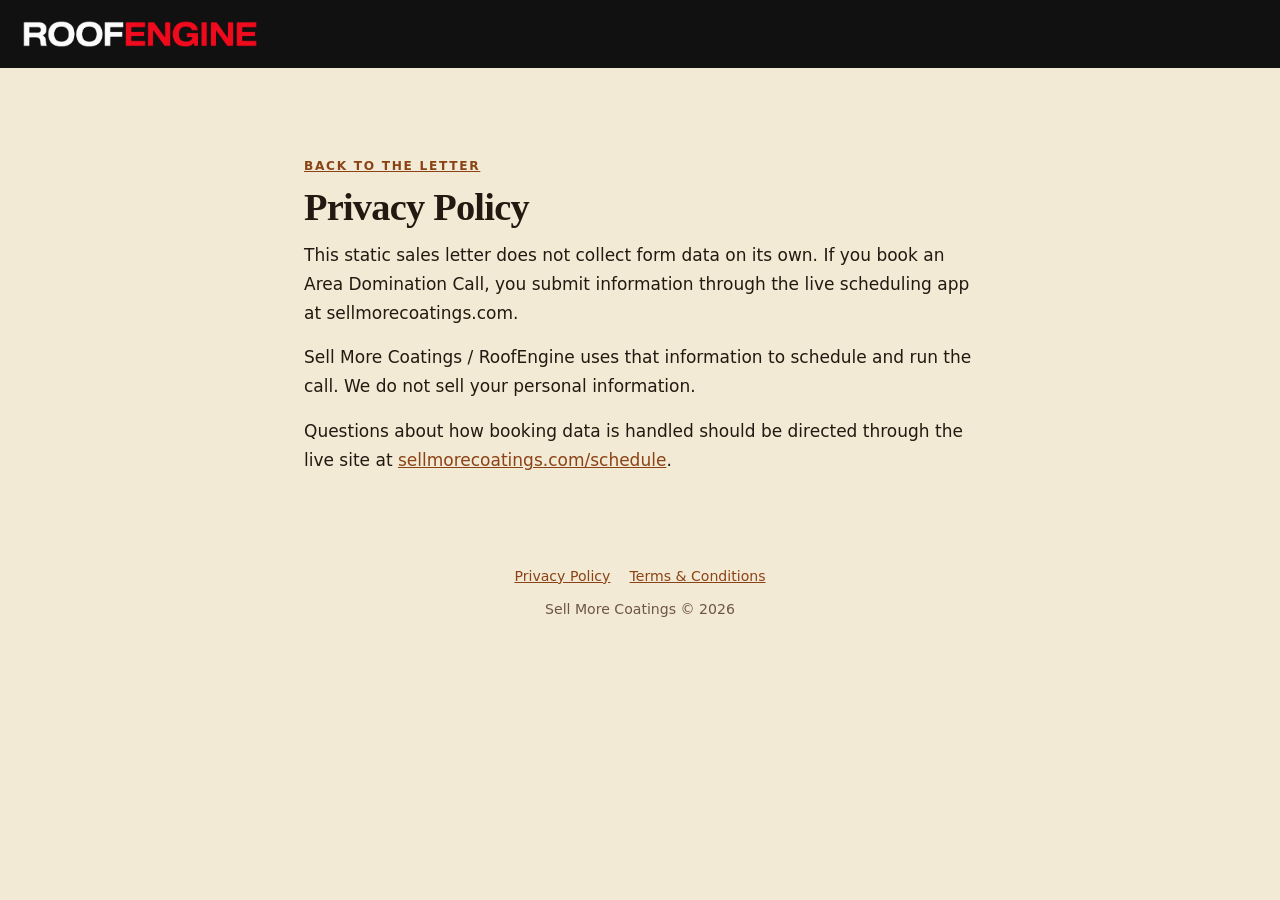
<file: sellmorecoatings/privacy-policy/index.html>
<!DOCTYPE html>
<html lang="en">
<head>
  <meta charset="utf-8" />
  <meta name="viewport" content="width=device-width, initial-scale=1" />
  <title>Privacy Policy | Sell More Coatings</title>
  <meta name="description" content="Short privacy notice for the Sell More Coatings sales letter." />
  <link rel="stylesheet" href="../css/site.css" />
</head>
<body>
  <div class="topbar">
    <a class="logo" href="https://roofengine.com/">
      <img src="../img/roofengine-logo.png" alt="RoofEngine" width="310" height="40" />
    </a>
  </div>
  <main class="legal wrap">
    <p class="kicker"><a href="../">Back to the letter</a></p>
    <h1>Privacy Policy</h1>
    <p>This static sales letter does not collect form data on its own. If you book an Area Domination Call, you submit information through the live scheduling app at sellmorecoatings.com.</p>
    <p>Sell More Coatings / RoofEngine uses that information to schedule and run the call. We do not sell your personal information.</p>
    <p>Questions about how booking data is handled should be directed through the live site at <a href="https://sellmorecoatings.com/schedule#book-call">sellmorecoatings.com/schedule</a>.</p>
  </main>
  <footer class="footer">
    <nav>
      <a href="./">Privacy Policy</a>
      <a href="../terms-and-conditions/">Terms &amp; Conditions</a>
    </nav>
    <div>Sell More Coatings © 2026</div>
  </footer>
</body>
</html>
</file>
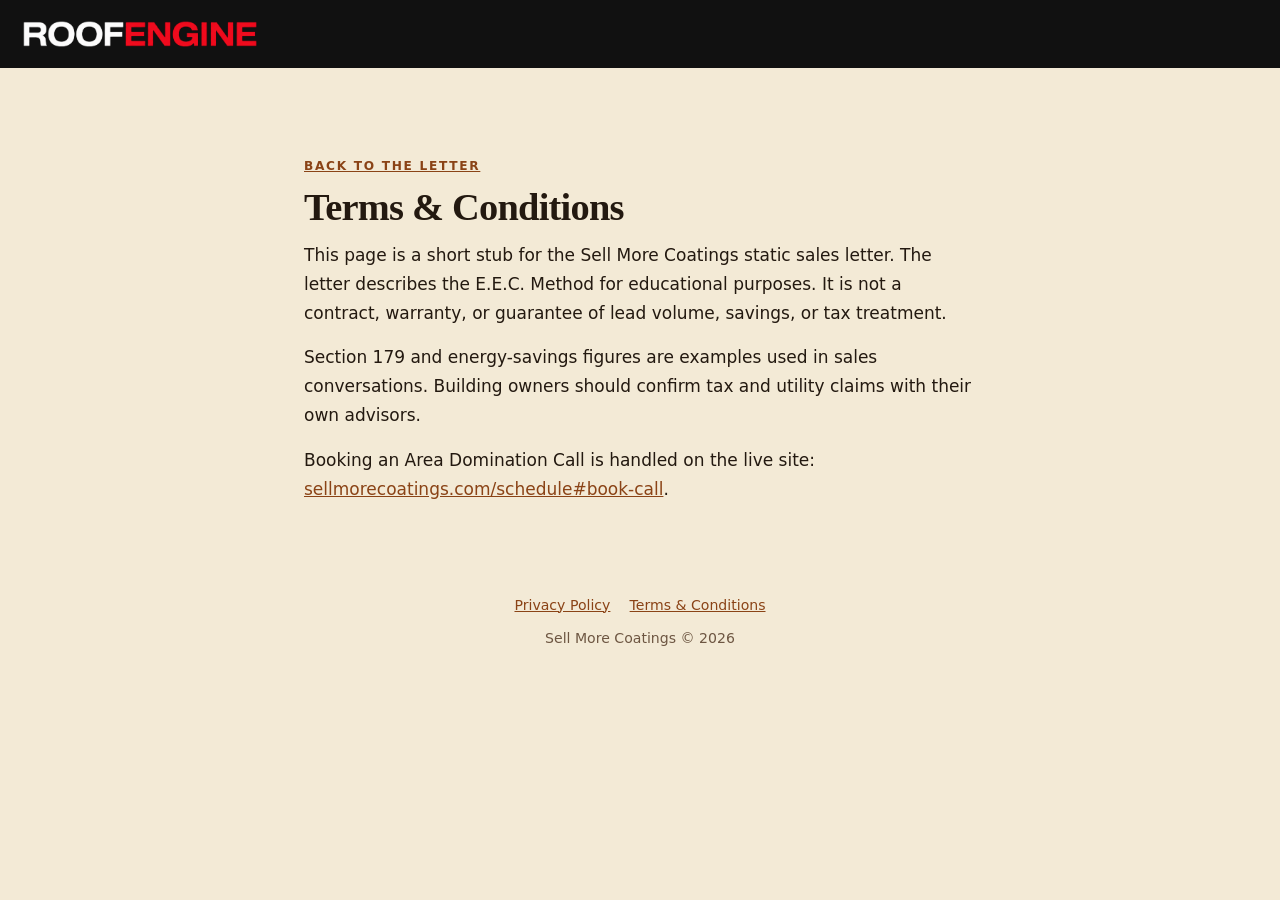
<file: sellmorecoatings/terms-and-conditions/index.html>
<!DOCTYPE html>
<html lang="en">
<head>
  <meta charset="utf-8" />
  <meta name="viewport" content="width=device-width, initial-scale=1" />
  <title>Terms &amp; Conditions | Sell More Coatings</title>
  <meta name="description" content="Short terms notice for the Sell More Coatings sales letter." />
  <link rel="stylesheet" href="../css/site.css" />
</head>
<body>
  <div class="topbar">
    <a class="logo" href="https://roofengine.com/">
      <img src="../img/roofengine-logo.png" alt="RoofEngine" width="310" height="40" />
    </a>
  </div>
  <main class="legal wrap">
    <p class="kicker"><a href="../">Back to the letter</a></p>
    <h1>Terms &amp; Conditions</h1>
    <p>This page is a short stub for the Sell More Coatings static sales letter. The letter describes the E.E.C. Method for educational purposes. It is not a contract, warranty, or guarantee of lead volume, savings, or tax treatment.</p>
    <p>Section 179 and energy-savings figures are examples used in sales conversations. Building owners should confirm tax and utility claims with their own advisors.</p>
    <p>Booking an Area Domination Call is handled on the live site: <a href="https://sellmorecoatings.com/schedule#book-call">sellmorecoatings.com/schedule#book-call</a>.</p>
  </main>
  <footer class="footer">
    <nav>
      <a href="../privacy-policy/">Privacy Policy</a>
      <a href="./">Terms &amp; Conditions</a>
    </nav>
    <div>Sell More Coatings © 2026</div>
  </footer>
</body>
</html>
</file>
<file: sellmorecoatings/css/site.css>
:root {
  --paper: #f3ead6;
  --paper-deep: #e7d8b8;
  --sheet: #fff8ea;
  --ink: #231910;
  --ink-soft: #4a3828;
  --muted: #6d5642;
  --copper: #b56a2b;
  --copper-deep: #8a4316;
  --copper-bright: #d4894a;
  --rule: #d2b48c;
  --shadow: 0 18px 40px rgba(68, 38, 12, 0.1);
  --measure: 42rem;
  --radius: 10px;
  --topbar-h: 4.25rem;
}

*,
*::before,
*::after {
  box-sizing: border-box;
}

html {
  scroll-behavior: smooth;
}

html,
body {
  margin: 0;
  padding: 0;
  background: var(--paper);
  color: var(--ink);
}

body {
  font-family: system-ui, -apple-system, "Segoe UI", Roboto, Helvetica, Arial, sans-serif;
  font-size: 1.0625rem;
  line-height: 1.7;
  text-rendering: optimizeLegibility;
}

img,
video {
  max-width: 100%;
  height: auto;
}

a {
  color: var(--copper-deep);
}

h1,
h2,
h3,
.brand {
  font-family: Georgia, "Times New Roman", Times, serif;
  font-weight: 700;
  line-height: 1.15;
  letter-spacing: -0.02em;
  color: var(--ink);
}

h1 {
  font-size: clamp(2.1rem, 5vw, 3.4rem);
  margin: 0 0 0.7rem;
}

h2 {
  font-size: clamp(1.7rem, 3.4vw, 2.35rem);
  margin: 0 0 0.85rem;
}

h3 {
  font-size: 1.35rem;
  margin: 0 0 0.55rem;
}

p {
  margin: 0 0 1rem;
}

.topbar {
  position: sticky;
  top: 0;
  z-index: 40;
  display: flex;
  align-items: center;
  min-height: var(--topbar-h);
  padding: 0.55rem 1.25rem;
  background: #111;
  border-bottom: 0;
}

.logo {
  display: flex;
  align-items: center;
  line-height: 0;
  text-decoration: none;
}

.logo img {
  display: block;
  height: 40px;
  width: auto;
  max-width: min(240px, 46vw);
  object-fit: contain;
}

.btn {
  display: inline-flex;
  align-items: center;
  justify-content: center;
  min-height: 2.75rem;
  padding: 0.7rem 1.15rem;
  border-radius: 6px;
  background: var(--copper);
  color: #fff8ea;
  font-family: inherit;
  font-size: 0.92rem;
  font-weight: 700;
  letter-spacing: 0.01em;
  text-decoration: none;
  box-shadow: 0 8px 18px rgba(138, 67, 22, 0.22);
}

.btn:hover {
  background: var(--copper-deep);
}

.btn-lg {
  min-height: 3.15rem;
  padding: 0.9rem 1.4rem;
  font-size: 1.02rem;
}

.hero {
  position: relative;
  isolation: isolate;
  display: grid;
  align-items: end;
  min-height: min(82vh, 46rem);
  color: var(--sheet);
  overflow: hidden;
}

.hero-media,
.hero-video,
.hero-poster {
  position: absolute;
  inset: 0;
  width: 100%;
  height: 100%;
  object-fit: cover;
}

.hero-media {
  z-index: -2;
}

.hero::after {
  content: "";
  position: absolute;
  inset: 0;
  z-index: -1;
  background:
    linear-gradient(180deg, rgba(28, 16, 8, 0.28) 0%, rgba(28, 16, 8, 0.55) 46%, rgba(28, 16, 8, 0.82) 100%);
}

.hero-copy {
  width: min(var(--measure), calc(100% - 2.4rem));
  margin: 0 auto 3.2rem;
}

.hero h1,
.hero p {
  color: #fff8ea;
}

.eyebrow {
  margin: 0 0 0.7rem;
  color: var(--copper-bright);
  font-size: 0.78rem;
  font-weight: 800;
  letter-spacing: 0.16em;
  text-transform: uppercase;
}

.wrap {
  width: min(var(--measure), calc(100% - 2.4rem));
  margin: 0 auto;
}

.letter {
  padding: 3.4rem 0 1.2rem;
}

.act {
  padding: 2.4rem 0 1.2rem;
}

.act + .act {
  border-top: 1px solid var(--rule);
}

.kicker {
  margin: 0 0 0.55rem;
  color: var(--copper-deep);
  font-size: 0.76rem;
  font-weight: 800;
  letter-spacing: 0.14em;
  text-transform: uppercase;
}

.lead {
  font-size: 1.12rem;
  color: var(--ink-soft);
}

.cards {
  display: grid;
  grid-template-columns: 1fr 1fr;
  gap: 1rem;
  margin: 1.6rem 0 1.8rem;
}

.step-cards {
  display: grid;
  grid-template-columns: repeat(3, minmax(0, 1fr));
  gap: 1rem;
  margin: 1.4rem 0 1.2rem;
}

.step-cards .card .num {
  margin-bottom: 0.7rem;
}

.step-cards h3 {
  margin-bottom: 0.35rem;
}

.step-cards p {
  margin: 0;
  color: var(--ink-soft);
}

.card {
  padding: 1.2rem 1.15rem 1.05rem;
  background: var(--sheet);
  border: 1px solid var(--rule);
  border-radius: var(--radius);
  box-shadow: var(--shadow);
}

.card.old {
  background: #efe4ce;
}

.card h3 {
  color: var(--copper-deep);
}

.card ul {
  margin: 0;
  padding-left: 1.1rem;
  color: var(--ink-soft);
}

.card li + li {
  margin-top: 0.45rem;
}

.figure {
  margin: 1.5rem 0 1.7rem;
}

.figure img {
  display: block;
  width: 100%;
  border-radius: var(--radius);
  border: 1px solid var(--rule);
  background: var(--sheet);
  box-shadow: var(--shadow);
}

.figure figcaption {
  margin-top: 0.55rem;
  color: var(--muted);
  font-size: 0.88rem;
}

.step {
  display: grid;
  grid-template-columns: auto 1fr;
  gap: 0.85rem 1rem;
  margin: 2rem 0 1.2rem;
  align-items: baseline;
}

.num {
  display: grid;
  place-items: center;
  width: 2.6rem;
  height: 2.6rem;
  border-radius: 50%;
  background: var(--copper);
  color: #fff8ea;
  font-family: Georgia, "Times New Roman", Times, serif;
  font-size: 1.25rem;
}

.step h2 {
  margin: 0;
}

.math {
  margin: 1.8rem 0 1.6rem;
  padding: 1.4rem 1.3rem 1.2rem;
  background: var(--sheet);
  border: 1px solid var(--rule);
  border-left: 6px solid var(--copper);
  border-radius: var(--radius);
  box-shadow: var(--shadow);
}

.math-grid {
  display: grid;
  grid-template-columns: repeat(3, minmax(0, 1fr));
  gap: 0.8rem;
  margin: 0.4rem 0 1rem;
}

.stat {
  padding: 0.85rem 0.7rem;
  background: var(--paper);
  border: 1px solid var(--rule);
  border-radius: 8px;
  text-align: center;
}

.stat b {
  display: block;
  font-family: Georgia, "Times New Roman", Times, serif;
  font-size: clamp(1.35rem, 3vw, 1.85rem);
  color: var(--copper-deep);
  line-height: 1.1;
}

.stat span {
  display: block;
  margin-top: 0.35rem;
  color: var(--muted);
  font-size: 0.8rem;
}

.close {
  padding: 1.4rem 0 3rem;
  text-align: center;
}

.close .btn {
  margin-top: 0.4rem;
}

.band {
  padding: 2.4rem 1.2rem 2.6rem;
  background: #2a1b10;
  color: #f6ead4;
  text-align: center;
}

.band h2,
.band p {
  color: #f6ead4;
}

.band p {
  width: min(36rem, 100%);
  margin: 0 auto 1.1rem;
}

.footer {
  padding: 1.6rem 1.2rem 2.2rem;
  color: var(--muted);
  font-size: 0.88rem;
  text-align: center;
}

.footer nav {
  display: flex;
  justify-content: center;
  gap: 1.2rem;
  margin-bottom: 0.6rem;
}

.legal {
  padding: 5.5rem 0 3rem;
}

.legal h1 {
  font-size: clamp(1.8rem, 4vw, 2.4rem);
}

.reveal {
  opacity: 0;
  transform: translateY(18px);
}

.reveal.is-visible {
  opacity: 1;
  transform: none;
  transition: opacity 0.55s ease, transform 0.55s ease;
}

@media (max-width: 720px) {
  .topbar {
    padding: 0.55rem 0.85rem;
  }

  .logo img {
    height: 36px;
  }

  .band .btn,
  .close .btn {
    width: 100%;
  }

  .cards,
  .step-cards,
  .math-grid,
  .step {
    grid-template-columns: 1fr;
  }

  .hero {
    min-height: 34rem;
  }

  .hero-copy,
  .wrap {
    width: min(var(--measure), calc(100% - 1.7rem));
  }
}

@media (prefers-reduced-motion: reduce) {
  html {
    scroll-behavior: auto;
  }

  .reveal,
  .reveal.is-visible {
    opacity: 1;
    transform: none;
    transition: none;
  }

  .hero-video {
    display: none;
  }
}
</file>
